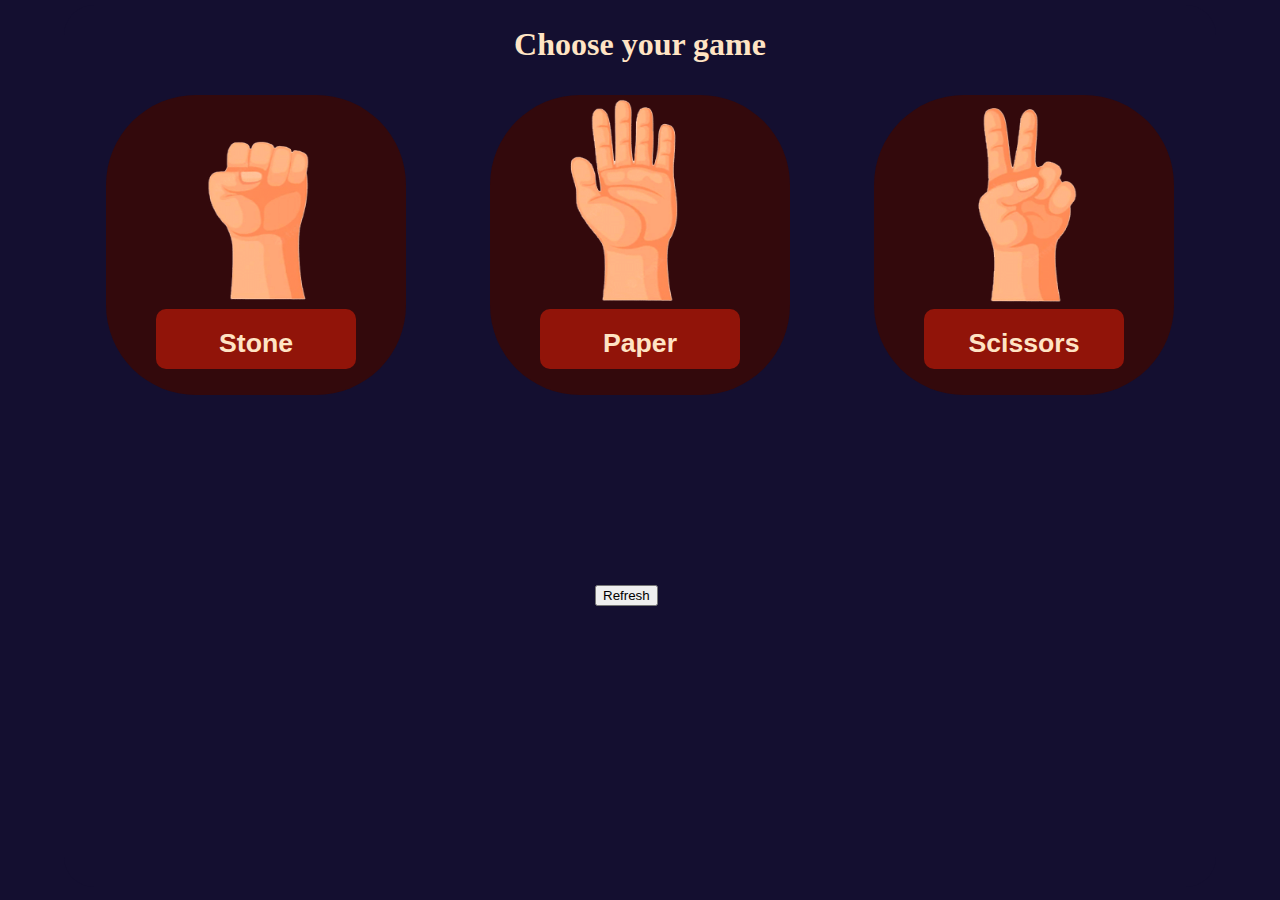
<file: play.html>
<!DOCTYPE html>
<html lang="en">
<head>
    <meta charset="UTF-8">
    <meta http-equiv="X-UA-Compatible" content="IE=edge">
    <meta name="viewport" content="width=device-width, initial-scale=1.0">
    <link rel="stylesheet" href="./play.css">
    <title>Play</title>
        </head>
    <body onload="run(); run1(); run2();">
        <div class="container">
            <div class="alternatives"><h1>Choose your game</h1></div>
            <div class="alternatives">
                <div class="container-option">
                    <div><img class="alternative" src="./Images/Piedras.png" alt="Stone"></div>
                    <div class="button">
                        <button class="button-op" id="Stone"><h1>Stone</h1></button>
                    </div>
                </div>
                <div class="container-option">
                    <div><img class="alternative" src="./Images/Papel.png" alt="Paper"></div>
                    <div class="button">
                        <button class="button-op" id="Paper"><h1>Paper</h1></button>
                    </div>
                </div>        
                <div class="container-option">
                    <div><img class="alternative" src="./Images/Tijera.png" alt="Scissors"></div>
                    <div class="button">
                        <button class="button-op" id="Scissors"><h1>Scissors</h1></button>
                    </div>
                </div>        
            </div>
            <div class="container-resultado">
                <div>
                    <div id="result4" class="response"></div>    
                </div>            
                <div class="container-choice">                
                    <div class="choice-computer">
                        <div id="result1" class="choice"></div>
                        <div id="result3" class="choice"></div>    
                    </div>                
                </div>
    
                <div class="reload">
                    <input type="button" value="Refresh" id="refresca" />
                </div>
            </div>
            
        </div>
        <script src="./play.js"></script>
    </body>
    </html>
</file>
<file: play.css>
body {
    background-color: #140f30;
    margin: 0px;
    display: flex;
    justify-content: center;
}
.container {
    background-color: #140f30;
    width: 90%;
    height: 98vh;
    border-radius: 30px;
    margin-top: 5px;
    
}
.alternatives {
    display: flex;
    justify-content: space-around;
    color: bisque;
    
}
.container-option {
    background-color: #33090c;
    margin: 10px 10px 10px 10px; /*arriba, der, abajo, izq*/
    border-radius: 30%;
    width: 300px;
    height: 300px;
    display: flex;
    flex-direction: column;
    align-items: center;
}

.button-op {
    border-radius: 10px;
    background-color: #911409;
    border: none;
    color: bisque;
    width: 200px;
    height: 60px;
    cursor: pointer;
}
.button-op :hover{
    color: #f0e802;
    transform: scale(1.1);

}
.alternative {
    width: 160px;
    height: 210px;
}
.container-choice {
    display: flex;
    flex-direction: row;
    align-items: center;
    justify-content: center;
}
.container-resultado {            
    display: flex;            
    flex-direction: column;
    align-items: center;
}
.choice {
    width: 300px;
    height: 60px;display: flex;
    justify-content: center;
    align-items: center;
}
.response {            
    width: 100%;
    height: 60px;            
    display: flex;
    justify-content: center;
    align-items: center;
}
      
#result1, #result3 {
    color: #70b443;
}
.reload {
    display: flex;
    align-items: center;
    width: 90px;
   
}
#result4 {
    color: hsl(56, 100%, 51%);
    animation-name: uno;
    animation-duration: 1s;
    animation-iteration-count: infinite;
    animation-timing-function: ease;             
    animation-delay: 0s;           
    }
    @keyframes uno {
    0%{
        transform: translateY(0px);      
        opacity: 1;          
    }
    15% {
        transform: translateY(0px);
        opacity: 0.75;
    }
    30% {
        transform: translateY(0px);
        opacity: 1;
    }
    45% {
        transform: translateY(0px);
        opacity: 0.75;
    }
    60%{
        transform: translateY(0px);      
        opacity: 1;          
    }
    75% {
        transform: translateY(0px);
        opacity: 0.75;
    }
    90% {
        transform: translateY(0px);
        opacity: 1;
    }
    100% {
        transform: translateY(0px);
        opacity: 0.75;
    }
    }

@media (max-width: 1000px) {
.container-option {
    background-color: #33090c;
    margin: 10px 10px 10px 10px; /*arriba, der, abajo, izq*/
    border-radius: 40px;
    width: 200px;
    height: 270px;
    display: flex;
    flex-direction: column;
    align-items: center;
}
.alternative {
    width: 160px;
    height: 190px;
}
.button-op {
    border-radius: 10px;
    background-color: #911409;
    border: none;
    width: 130px;
    height: 60px;
}
}
@media (max-width: 640px) {
.container-option {
    background-color: #33090c;
    margin: 10px 5px 10px 5px; /*arriba, der, abajo, izq*/
    border-radius: 40px;
    width: 140px;
    height: 250px;
    display: flex;
    flex-direction: column;
    align-items: center;
}
.alternative {
    width: 160px;
    height: 170px;
}
.button-op {
    border-radius: 10px;
    background-color: #911409;
    border: none;
    width: 130px;
    height: 60px;
}       
}
@media (max-width: 480px) {
.container-option {
    background-color: #33090c;
    margin: 10px 5px 10px 5px; /*arriba, der, abajo, izq*/
    border-radius: 20px;
    width: 110px;
    height: 190px;
    display: flex;
    flex-direction: column;
    align-items: center;
}
.alternative {
    width: 120px;
    height: 120px;
}
.button-op {
    border-radius: 10px;
    background-color: #911409;
    border: none;
    width: 100px;
    height: 55px;
}
.choice {
    width: 170px;
    height: 60px;
    
}
#result1 {
    font-size: 12px;
    display: flex;
    align-items: baseline;
    justify-content: center;
}
#result4 {
    display: flex;
    align-items: center;
    justify-content: center;
    font-size: 10px;
}
#result3 {
    font-size: 12px;
    display: flex;
    align-items: flex-start;
    justify-content: center;
}
}
</file>
